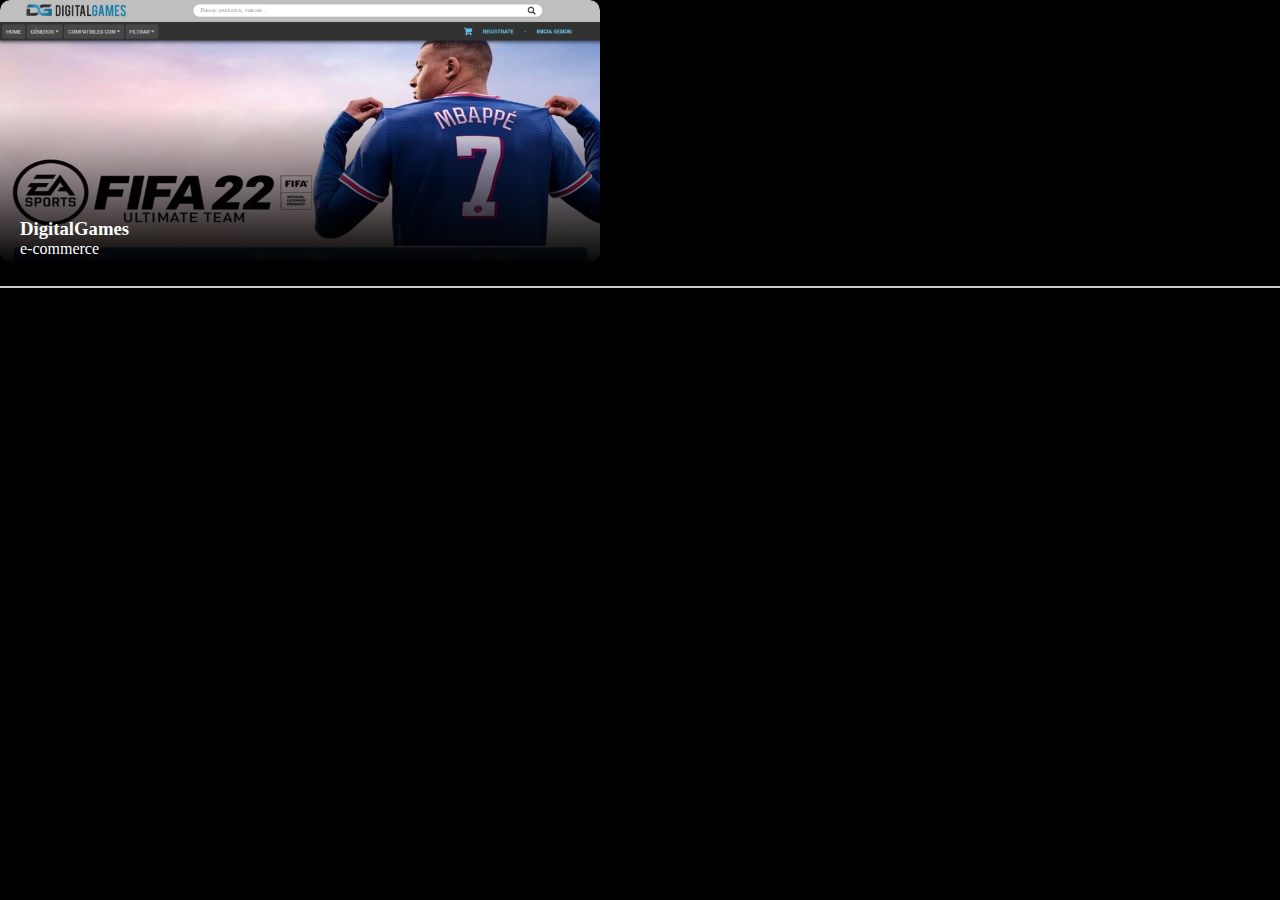
<file: prueba.html>
<!DOCTYPE html>
<html lang="en">

<head>
  <meta charset="UTF-8">
  <meta name="viewport" content="width=device-width, initial-scale=1.0">
  <title>Document</title>

  <style>
    * {
      margin: 0;
      padding: 0;
      box-sizing: border-box;
    }

    html{
      background: #000;
    }

    .card-proyecto {
      position: relative;
      width: 100%;
      max-width: 600px;
      border-radius: 10px;
      overflow: hidden;
    }

    .card-proyecto img {
      width: 100%;
      border-radius: 10px;
    }

    .card-proyecto .overlay {
      position: absolute;
      bottom: 0;
      left: 0;
      width: 100%;
      height: 60%;
      background: linear-gradient(to top, rgba(0, 0, 0, 1), transparent);
      transition: background 0.5s ease;
    }

    .card-proyecto:hover .overlay {
      background: linear-gradient(to top, rgba(0, 0, 0, 1), transparent);
      height: 100%;
    }

    .card-proyecto img {
      transition: filter 0.3s ease;
    }

    .card-proyecto:hover img {
      filter: brightness(0.4);
    }

    .card-proyecto .info {
      position: absolute;
      bottom: 20px;
      left: 20px;
      color: #fff;
      transform: translateY(70%);
      transition: transform 0.5s ease;
    }

    .card-proyecto:hover .info {
      transform: translateY(-10%);
    }

    .card-proyecto .detalle {
      opacity: 0;
      color: #fff;
      transition: opacity 0.5s ease;
    }

    .card-proyecto:hover .detalle {
      opacity: 1;
    }
  </style>

</head>

<body>


  <main>
   
   
<section class="section">
  <!-- Contenido de la sección -->
  <div class="card-proyecto">
    <img src="./public/img/projects/digital-games/digital-games-caption.jpg" alt="Proyecto">
    <div class="overlay"></div>
    <div class="info">
      <h3>DigitalGames</h3>
      <p>e-commerce</p>
      <div class="detalle">
        <p>Estructura: HTML, CSS, JavaScript</p>
        <p>Iconos: FontAwesome</p>
        <a href="enlace-al-repositorio">Repositorio</a>
        <a href="enlace-al-deploy">Deploy</a>
      </div>
    </div>
  </div>
</section>

<hr class="divider"> <!-- Línea divisoria estilizada -->

<section class="section">
  <!-- Contenido de la siguiente sección -->
</section>

<style>
.divider {
  border: none;
  border-top: 2px solid #ccc; /* Estilo y color de la línea */
  margin: 20px 0; /* Espaciado superior e inferior */
}
</style>


  </main>
</body>

</html>
</file>
